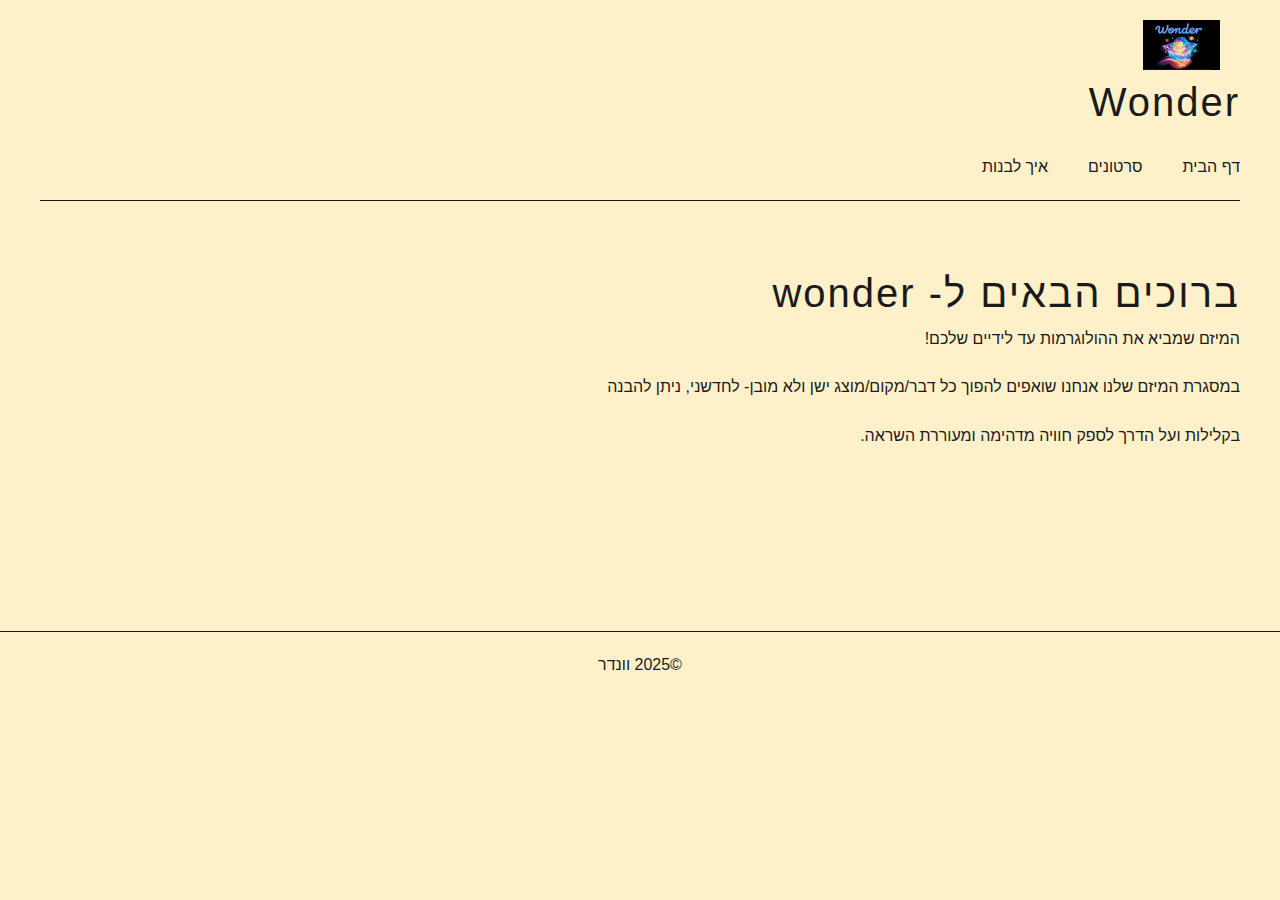
<file: index.html>
<!DOCTYPE html>
<html lang="he">
  <head>
    <!-- Google tag (gtag.js) -->
    <script async src="https://www.googletagmanager.com/gtag/js?id=G-DKDBPL5P9R"></script>
    <script>
      window.dataLayer = window.dataLayer || [];
      function gtag(){dataLayer.push(arguments);}
      gtag('js', new Date());

      gtag('config', 'G-DKDBPL5P9R');
    </script>
    <meta charset="UTF-8" />
    <meta name="viewport" content="width=device-width, initial-scale=1.0" />
    <title>Wonder - דף הבית</title>
    <link rel="stylesheet" href="styles.css" />
    <link rel="shortcut icon" href="logo.png" type="image/x-icon" />
  </head>
  <body>
    <header>
      <img src="logo.png" alt="Wonder Logo" class="logo" />
      <h1>Wonder</h1>
      <nav>
        <ul>
          <li><a href="index.html">דף הבית</a></li>
          <li><a href="videos.html">סרטונים</a></li>
          <li><a href="how-to-build.html">איך לבנות</a></li>
        </ul>
      </nav>
    </header>
    <main>
      <section>
        <h1>ברוכים הבאים ל- wonder</h1>
        <p>המיזם שמביא את ההולוגרמות עד לידיים שלכם!</p>
        <p>
          במסגרת המיזם שלנו אנחנו שואפים להפוך כל דבר/מקום/מוצג ישן ולא מובן-
          לחדשני, ניתן להבנה
        </p>
        <p>בקלילות ועל הדרך לספק חוויה מדהימה ומעוררת השראה.</p>
      </section>
    </main>
    <footer>&copy;2025 וונדר</footer>
  </body>
</html>
</file>
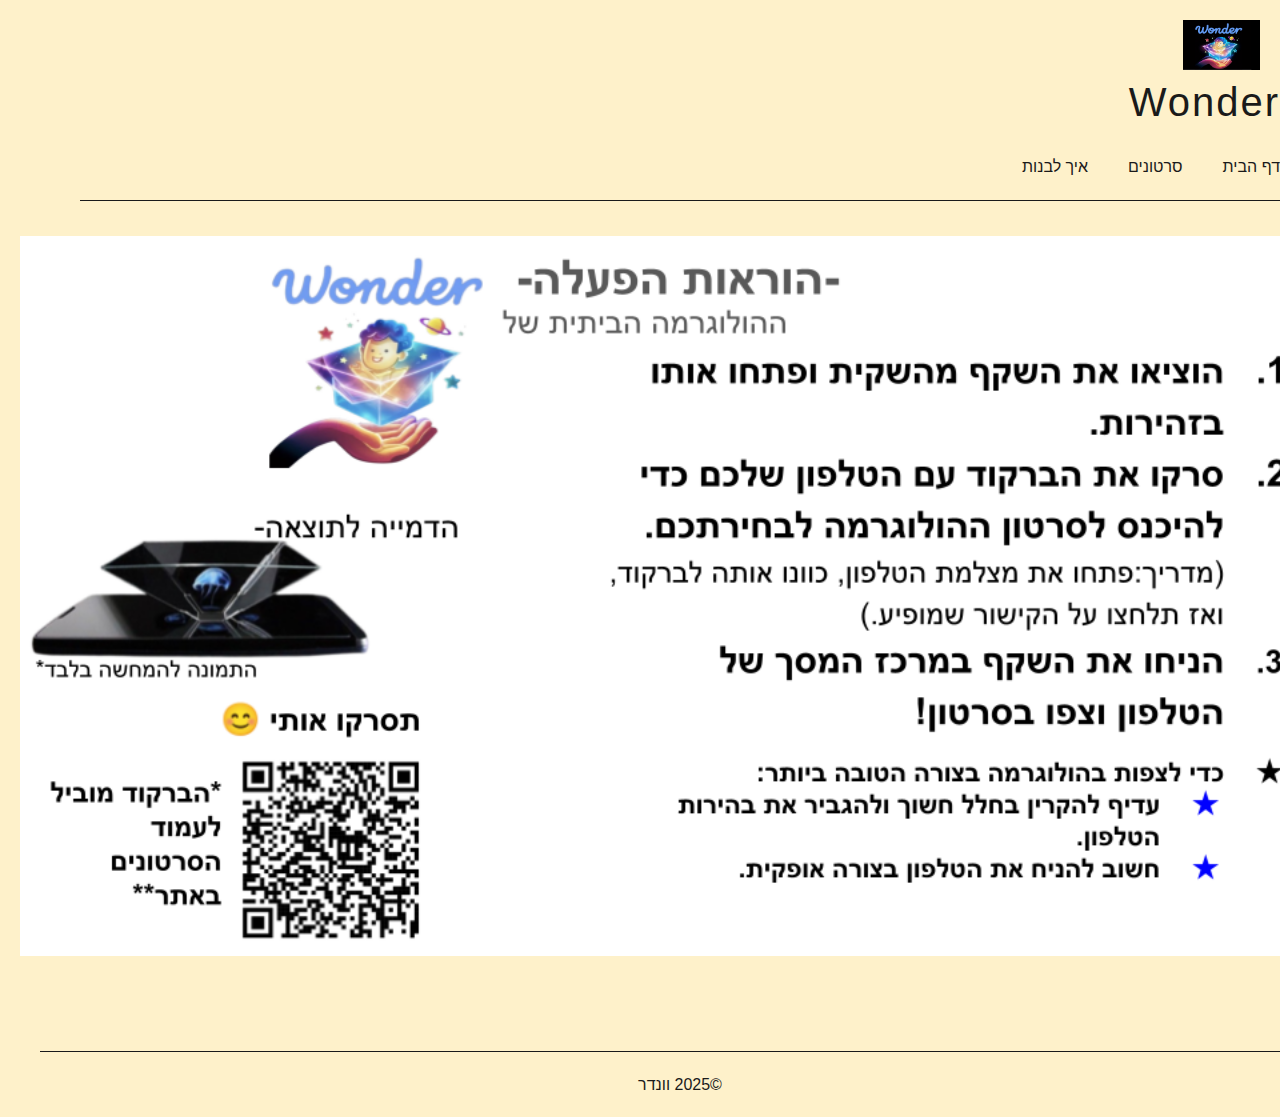
<file: how-to-build.html>
<!DOCTYPE html>
<html lang="he">
  <head>
    <!-- Google tag (gtag.js) -->
    <script async src="https://www.googletagmanager.com/gtag/js?id=G-DKDBPL5P9R"></script>
    <script>
      window.dataLayer = window.dataLayer || [];
      function gtag(){dataLayer.push(arguments);}
      gtag('js', new Date());

      gtag('config', 'G-DKDBPL5P9R');
    </script>
    <meta charset="UTF-8" />
    <meta name="viewport" content="width=device-width, initial-scale=1.0" />
    <title>Wonder - איך לבנות</title>
    <link rel="stylesheet" href="styles.css" />
    <link rel="icon" href="logo.png" type="image/png" />
  </head>
  <body>
    <header>
      <img src="logo.png" alt="Wonder Logo" class="logo" />
      <h1>Wonder</h1>
      <nav>
        <ul>
          <li><a href="index.html">דף הבית</a></li>
          <li><a href="videos.html">סרטונים</a></li>
          <li><a href="how-to-build.html">איך לבנות</a></li>
        </ul>
      </nav>
    </header>
    <main class="manual-page">
      <img src="manual.png" alt="מדריך בנייה" class="manual-image" />
    </main>
    <footer>&copy;2025 וונדר</footer>
  </body>
</html>
</file>
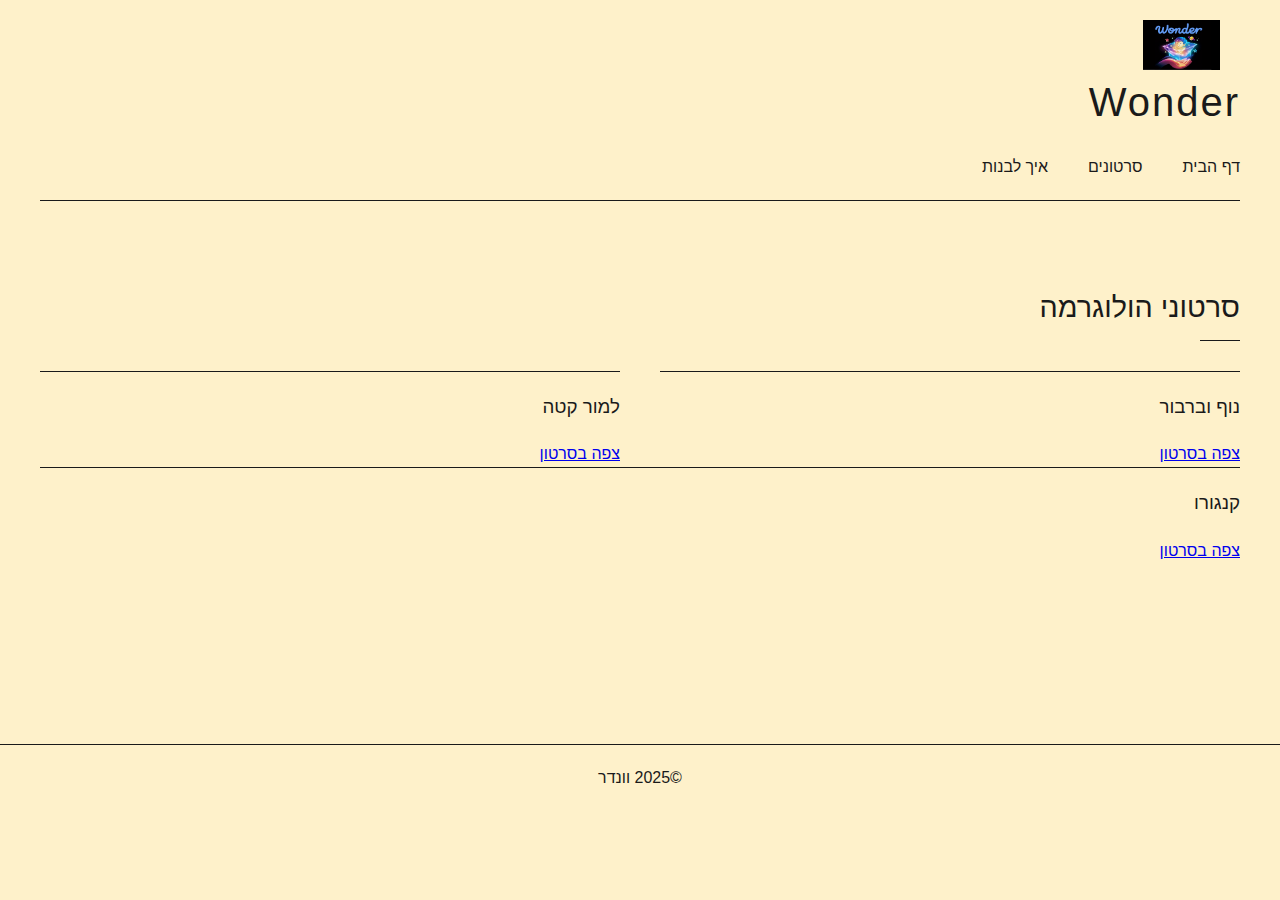
<file: videos.html>
<!DOCTYPE html>
<html lang="he">
<head>
    <meta charset="UTF-8">
    <meta name="viewport" content="width=device-width, initial-scale=1.0">
    <title>Wonder - סרטונים</title>
    <link rel="stylesheet" href="styles.css">
    <link rel="icon" href="logo.png" type="image/png">
</head>
<body>
    <header>
        <img src="logo.png" alt="Wonder Logo" class="logo">
        <h1>Wonder</h1>
        <nav>
            <ul>
                <li><a href="index.html">דף הבית</a></li>
                <li><a href="videos.html">סרטונים</a></li>
                <li><a href="how-to-build.html">איך לבנות</a></li>
            </ul>
        </nav>
    </header>
    <main>
        <section>
            <h2>סרטוני הולוגרמה</h2>
            <div class="video-grid">
                <div class="video-item">
                    <h3>נוף וברבור</h3>
                    <a href="https://drive.google.com/file/d/14SULOJKKTcO2t8sDEDVS-kPgvu1Sxin6/view?usp=sharing" target="_blank">
                        צפה בסרטון
                    </a>
                </div>
                <div class="video-item">
                    <h3>למור קטה</h3>
                    <a href="https://drive.google.com/file/d/11fEFr8u1incznVy78OchuYTUHLJUPTLQ/view?usp=sharing" target="_blank">
                        צפה בסרטון
                    </a>
                </div>
                </div>
                <div class="video-item">
                    <h3>קנגורו</h3>
                    <a href="https://drive.google.com/file/d/1wwBvCVms0RMROR02fZLMk4p6PFmiGgci/view?usp=sharing" target="_blank">
                        צפה בסרטון
                    </a>
                </div>
            </div>
        </section>
    </main>
    <footer>
        &copy;2025 וונדר
    </footer>
</body>
</html>
</file>
<file: styles.css>
:root {
    --off-white: #fef1ca;
    --black: #1a1a1a;
}

body {
    font-family: 'Segoe UI', Tahoma, Geneva, Verdana, sans-serif;
    margin: 0;
    padding: 0;
    direction: rtl;
    background-color: var(--off-white);
    color: var(--black);
    line-height: 1.6;
}

header {
    border-bottom: 1px solid var(--black);
    padding: 20px 0;
    margin: 0 40px;
}

h1 {
    font-size: 2.5em;
    margin: 0;
    font-weight: normal;
    letter-spacing: 2px;
}

nav {
    margin-top: 20px;
}

nav ul {
    list-style-type: none;
    padding: 0;
    margin: 0;
    display: flex;
    gap: 40px;
}

nav ul li a {
    color: var(--black);
    text-decoration: none;
    position: relative;
}

nav ul li a::after {
    content: '';
    position: absolute;
    width: 0;
    height: 1px;
    bottom: -2px;
    right: 0;
    background-color: var(--black);
    transition: width 0.3s ease;
}

nav ul li a:hover::after {
    width: 100%;
}

main {
    padding: 60px 40px;
    max-width: 1200px;
    margin: auto;
}

section {
    margin-bottom: 60px;
}

h2 {
    font-size: 1.8em;
    font-weight: normal;
    margin-bottom: 30px;
    position: relative;
}

h2::after {
    content: '';
    position: absolute;
    bottom: -10px;
    right: 0;
    width: 40px;
    height: 1px;
    background-color: var(--black);
}

p {
    margin: 0 0 20px 0;
    line-height: 1.8;
}

footer {
    border-top: 1px solid var(--black);
    padding: 20px 40px;
    text-align: center;
    margin-top: 60px;
}

/* For images (if you add them later) */
img {
    max-width: 100%;
    height: auto;
    display: block;
}

/* For any potential buttons */
button {
    background: none;
    border: 1px solid var(--black);
    padding: 10px 20px;
    color: var(--black);
    cursor: pointer;
    transition: all 0.3s ease;
}

button:hover {
    background: var(--black);
    color: var(--off-white);
}
.logo {
    height: 50px;
    vertical-align: middle;
    margin-right: 20px;
}

.video-grid {
    display: grid;
    grid-template-columns: repeat(auto-fit, minmax(300px, 1fr));
    gap: 40px;
    margin-top: 40px;
}

.video-item {
    border-top: 1px solid var(--black);
    padding-top: 20px;
}

.video-item h3 {
    margin: 0 0 20px 0;
    font-weight: normal;
}

.video-container {
    position: relative;
    padding-bottom: 56.25%; /* 16:9 Aspect Ratio */
    height: 0;
    overflow: hidden;
}

.video-container iframe {
    position: absolute;
    top: 0;
    left: 0;
    width: 100%;
    height: 100%;
    border: 1px solid var(--black);
}

/* Responsive adjustments */
@media (max-width: 768px) {
    .video-grid {
        grid-template-columns: 1fr;
        gap: 30px;
    }
}

.manual-page {
    padding: 0;
    max-width: none;
}

.manual-image {
    width: 100%;
    height: calc(100vh - 150px); /* Subtracting header and footer height */
    object-fit: contain;
    display: block;
    margin: 0 auto;
    padding: 20px;
}

/* Adjust main padding for this specific page */
.manual-page {
    background: none;
}
</file>
